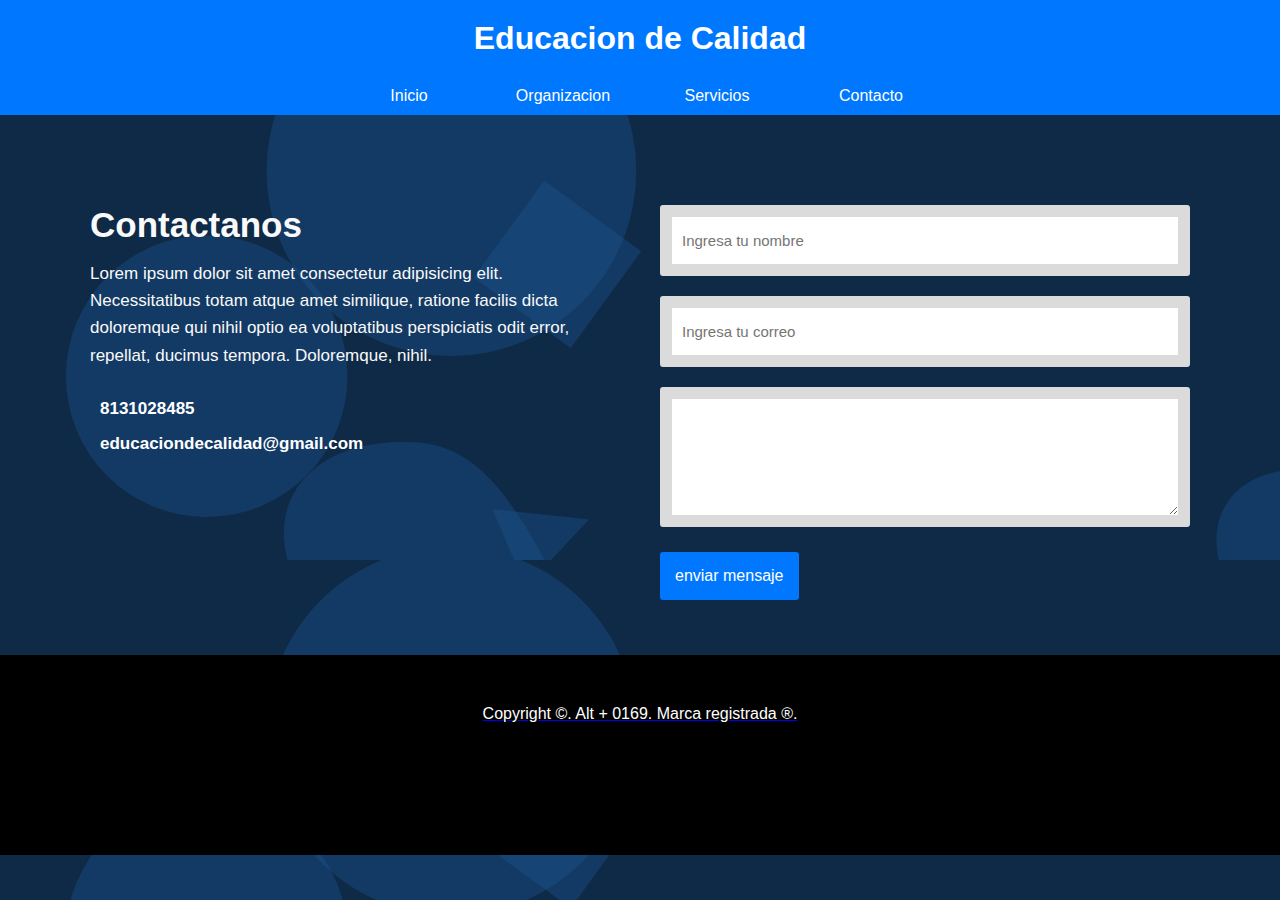
<file: Contacto.html>
<!DOCTYPE html>
<html>
    <head>
        <meta charset="UTF-8">
        <title> Formulario de contacto</title>
        <link rel="stylesheet" href="estilo.css">
        <script src="https://fontawesome.com/"></script>
        <link rel="stylesheet" type="text/css" href="estilo.css">
    </head>
    <body>
        <nav id="mainnavbar">
            <div class="container">
                <h1 class="texto"> <a href="index.html">Educacion de <span class="text-black">Calidad</span></span>
                </a></h1>
                <ul>
                    <li><a href="index.html">Inicio</a></li>
                    <li><a href="Organizacion.html">Organizacion</a></li>
                    <li><a href="servicios.html">Servicios</a></li>
                    <li><a href="Contacto.html">Contacto</a></li>
                </ul>
            </div>
        </nav>
        <div class="container-form">
            <div class="info-form">
                <h2> Contactanos </h2>
                <p>Lorem ipsum dolor sit amet consectetur adipisicing elit. Necessitatibus totam atque amet similique, ratione facilis dicta doloremque qui nihil optio ea voluptatibus perspiciatis odit error, 
                repellat, ducimus tempora. Doloremque, nihil.</p>
                <a href="#"> <i class="">
                </i>8131028485 </a>
                <a href="#"> <i class="">
                </i>educaciondecalidad@gmail.com
            </div>
            <form action="#" autocomplete="off"><input type="text" name="nombre" placeholder="Ingresa tu nombre" class="campo">
            <input type="email" name="email" placeholder="Ingresa tu correo" class="campo">
            <textarea name="mensaje"
            placeholder="Ingresa tu mensaje">
            </textarea>
            <input type="submit" name="enviar" 
            value="enviar mensaje" class="btn-enviar"
            </form>
        </div>

        <footer>
            <p>Copyright ©. Alt + 0169. Marca registrada ®.</p>
        </footer>
        
    </body>
</html>
</file>
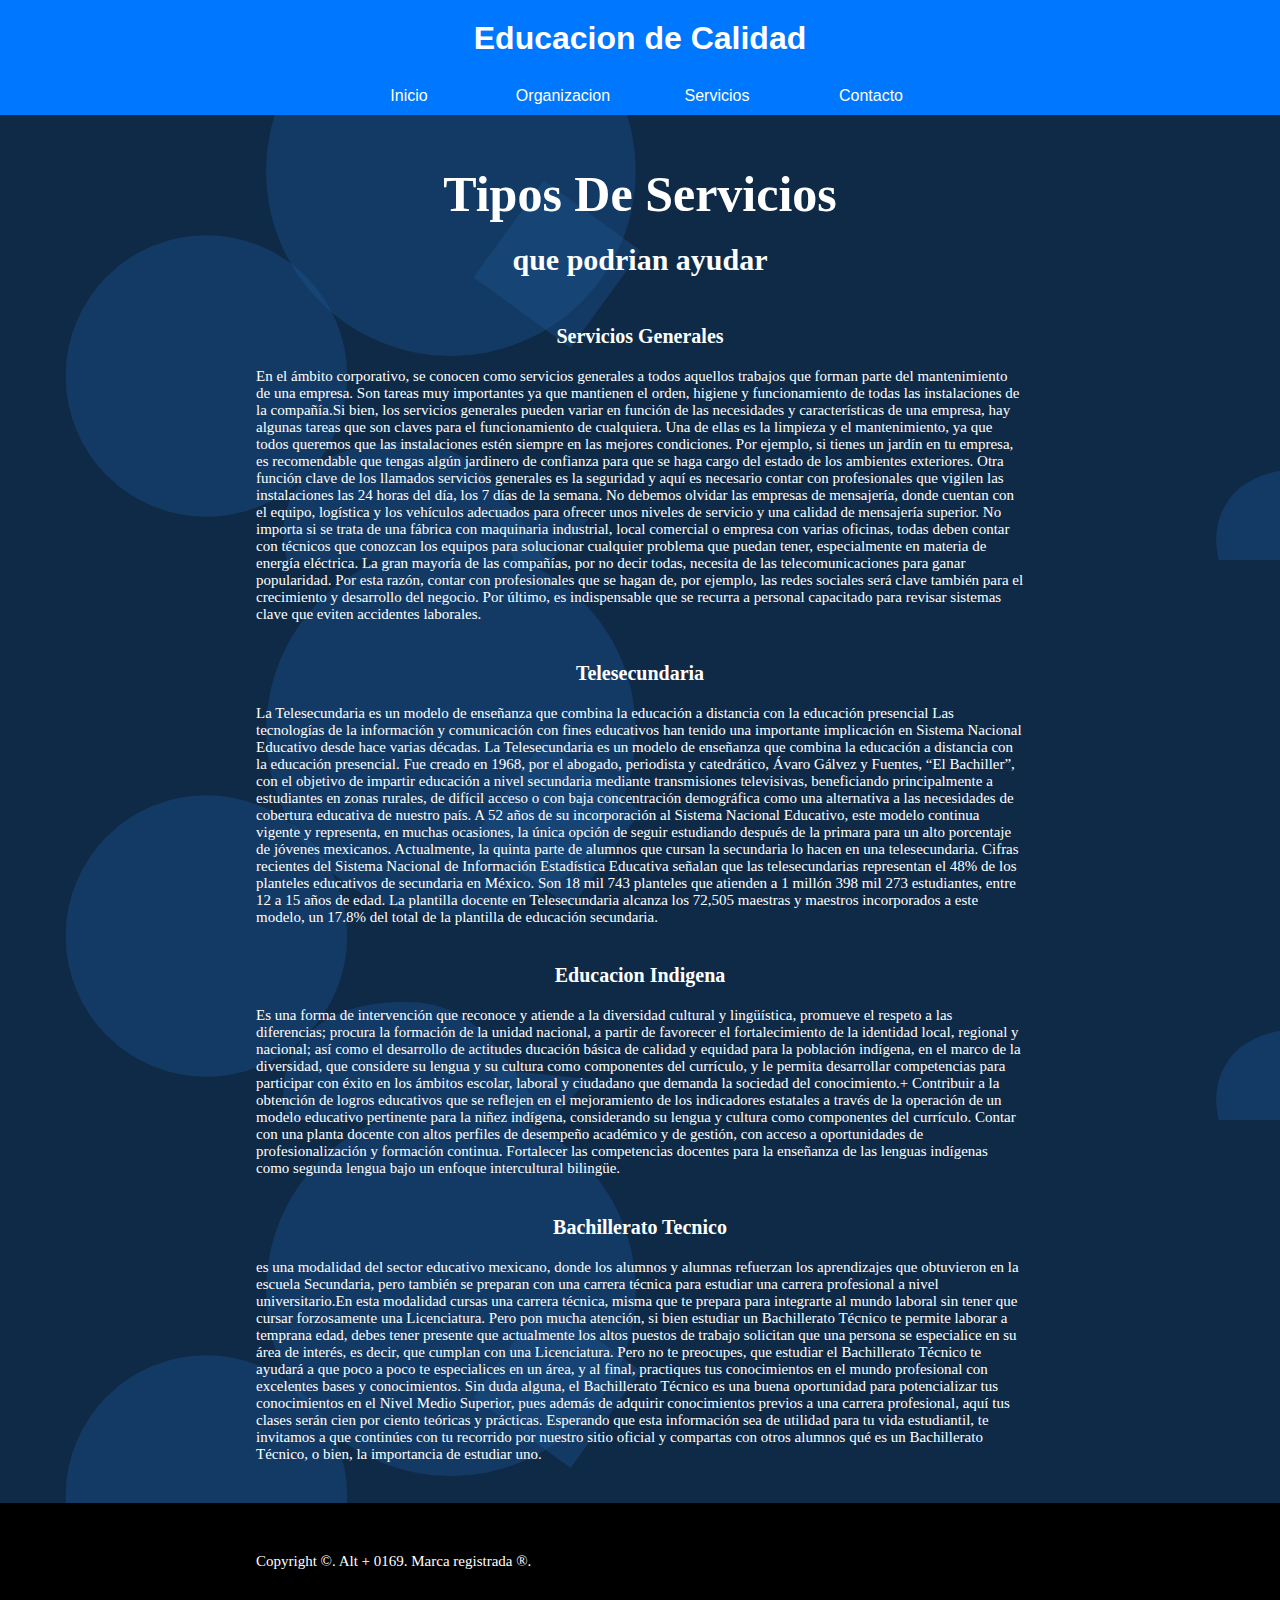
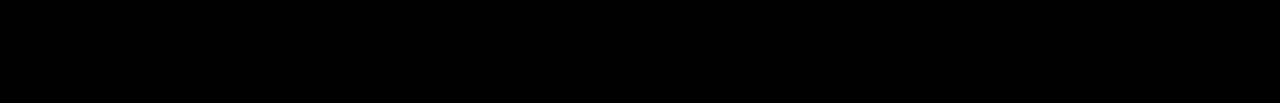
<file: Servicios.html>
<!DOCTYPE html>
<html lang="en">
<head>
    <meta charset="UTF-8">
    <meta http-equiv="X-UA-Compatible" content="IE=edge">
    <meta name="viewport" content="width=device-width, initial-scale=1.0">
    <link rel="stylesheet" type="text/css" href="estilo.css">
    <title>Educacion de Calidad │ Servicios</title>
</head>
<body>
    
    <header id="bodyheader">
        <nav id="navbar">
            <div class="container">
                <h1 class="texto"> <a href="index.html">Educacion de <span class="text-black">Calidad</span></span>
                </a></h1>
                <ul>
                    <li><a href="index.html">Inicio</a></li>
                    <li><a href="Organizacion.html">Organizacion</a></li>
                    <li><a class="current" href="servicios.html">Servicios</a></li>
                    <li><a href="Contacto.html">Contacto</a></li>
                </ul>
            </div>
        </nav>
    </header>

    <section id="servicios">
        <div class="container">
            <h2>Tipos De Servicios</h2>
            <div class="services-row">
                <div class="services-box">
                    <h3>que podrian ayudar</h3>
                    <h4>Servicios Generales</h4>
                    <p>En el ámbito corporativo, se conocen como servicios generales a todos aquellos trabajos que forman parte del mantenimiento de una empresa. Son tareas muy importantes ya que mantienen el orden, 
                    higiene y funcionamiento de todas las instalaciones de la compañía.Si bien, los servicios generales pueden variar en función de las necesidades y características de una empresa, hay algunas tareas que son claves para el funcionamiento de cualquiera.
                    Una de ellas es la limpieza y el mantenimiento, ya que todos queremos que las instalaciones estén siempre en las mejores condiciones. Por ejemplo, si tienes un jardín en tu empresa, es recomendable que tengas algún jardinero de confianza para que se haga cargo del estado de los ambientes exteriores.
                    Otra función clave de los llamados servicios generales es la seguridad y aquí es necesario contar con profesionales que vigilen las instalaciones las 24 horas del día, los 7 días de la semana. No debemos olvidar las empresas de mensajería, donde cuentan con el equipo, logística y los vehículos adecuados para ofrecer unos niveles de servicio y una calidad de mensajería superior.
                    No importa si se trata de una fábrica con maquinaria industrial, local comercial o empresa con varias oficinas, todas deben contar con técnicos que conozcan los equipos para solucionar cualquier problema que puedan tener, especialmente en materia de energía eléctrica.
                    La gran mayoría de las compañías, por no decir todas, necesita de las telecomunicaciones para ganar popularidad. Por esta razón, contar con profesionales que se hagan de, por ejemplo, las redes sociales será clave también para el crecimiento y desarrollo del negocio.                   
                    Por último, es indispensable que se recurra a personal capacitado para revisar sistemas clave que eviten accidentes laborales.</p>
                    <h4>Telesecundaria</h4>
                    <p>La Telesecundaria es un modelo de enseñanza que combina la educación a
                    distancia con la educación presencial Las tecnologías de la información y comunicación con fines educativos han tenido una importante implicación en Sistema Nacional Educativo desde hace varias décadas.
                    La Telesecundaria es un modelo de enseñanza que combina la educación a distancia con la educación presencial. Fue creado en 1968, por el abogado, periodista y catedrático, Ávaro Gálvez y Fuentes, “El Bachiller”, con el objetivo de impartir educación a nivel secundaria mediante transmisiones televisivas, beneficiando principalmente a estudiantes en zonas rurales, de difícil acceso o con baja concentración demográfica  como una alternativa a las necesidades de cobertura educativa de nuestro país.                   
                    A 52 años de su incorporación al Sistema Nacional Educativo, este modelo continua vigente y representa, en muchas ocasiones, la única opción  de seguir estudiando después de la primara para un alto porcentaje de jóvenes mexicanos. Actualmente, la quinta parte de alumnos que cursan la secundaria lo hacen en una telesecundaria.                   
                    Cifras recientes del Sistema Nacional de Información Estadística Educativa señalan que las telesecundarias representan el 48% de los planteles educativos de secundaria en México. Son 18 mil 743 planteles que atienden a 1 millón 398 mil 273  estudiantes, entre 12 a 15 años de edad.      
                    La plantilla docente en Telesecundaria alcanza los 72,505 maestras y maestros incorporados a este modelo, un 17.8% del total de la plantilla de educación secundaria.          </p>
                    <h4>Educacion Indigena</h4>
                    <p>Es una forma de intervención que reconoce y atiende a la diversidad cultural y lingüística, promueve el respeto a las diferencias; procura la formación de la unidad nacional, 
                    a partir de favorecer el fortalecimiento de la identidad local, regional y nacional; así como el desarrollo de actitudes ducación básica de calidad y equidad para la población indígena, en el marco de la diversidad, que considere su lengua y su cultura como componentes del currículo, y le permita desarrollar competencias para participar con éxito en los ámbitos escolar, laboral y ciudadano que demanda la sociedad del conocimiento.+
                    Contribuir a la obtención de logros educativos que se reflejen en el mejoramiento de los indicadores estatales a través de la operación de un modelo educativo pertinente para la niñez indígena, considerando su lengua y cultura como componentes del currículo.
                    Contar con una planta docente con altos perfiles de desempeño académico y de gestión, con acceso a oportunidades de profesionalización y formación continua.
                    Fortalecer las competencias docentes para la enseñanza de las lenguas indígenas como segunda lengua bajo un enfoque intercultural bilingüe.
                    </p>
                    <h4>Bachillerato Tecnico</h4>
                    <p>es una modalidad del sector educativo mexicano, donde los alumnos y alumnas refuerzan los aprendizajes que obtuvieron en la escuela Secundaria, 
                    pero también se preparan con una carrera técnica para estudiar una carrera profesional a nivel universitario.En esta modalidad cursas una carrera técnica, misma que te prepara para integrarte al mundo laboral sin tener que cursar forzosamente una Licenciatura.  Pero pon mucha atención, si bien estudiar un Bachillerato Técnico te permite laborar a temprana edad, debes tener presente que actualmente los altos puestos de trabajo solicitan que una persona se especialice en su área de interés, es decir, que cumplan con una Licenciatura.
                    Pero no te preocupes, que estudiar el Bachillerato Técnico te ayudará a que poco a poco te especialices en un área, y al final, practiques tus conocimientos en el mundo profesional con excelentes bases y conocimientos. 
                    Sin duda alguna, el Bachillerato Técnico es una buena oportunidad para potencializar tus conocimientos en el Nivel Medio Superior, pues además de adquirir conocimientos previos a una carrera profesional, aquí tus clases serán cien por ciento teóricas y prácticas. 
                    Esperando que esta información sea de utilidad para tu vida estudiantil, te invitamos a que continúes con tu recorrido por nuestro sitio oficial y compartas con otros alumnos qué es un Bachillerato Técnico, o bien, la importancia de estudiar uno. </p>
                </div>
            </div>
        </div>

        <footer>
            <p>Copyright ©. Alt + 0169. Marca registrada ®.</p>
        </footer>

    </section>

</body>
</html>
</file>
<file: estilo.css>
*{
    padding: 0;
    margin: 0;
}
h1 {
    font-family: 'Times New Roman', Times, serif;
    text-align: center;
    background-color: rgb(0, 119, 255);
    color: white;
    padding: 20px;
}
body{
    display: grid;
    background-image: url("data:image/svg+xml,%3csvg xmlns='http://www.w3.org/2000/svg' version='1.1' xmlns:xlink='http://www.w3.org/1999/xlink' xmlns:svgjs='http://svgjs.com/svgjs' width='1440' height='560' preserveAspectRatio='none' viewBox='0 0 1440 560'%3e%3cg mask='url(%26quot%3b%23SvgjsMask1007%26quot%3b)' fill='none'%3e%3crect width='1440' height='560' x='0' y='0' fill='%230e2a47'%3e%3c/rect%3e%3cpath d='M69.01 379.37 a140.71 140.71 0 1 0 281.42 0 a140.71 140.71 0 1 0 -281.42 0z' fill='rgba(28%2c 83%2c 142%2c 0.4)' class='triangle-float2'%3e%3c/path%3e%3cpath d='M573.7908254796384 351.0361589846029L644.1465551683018 254.19980463956955 547.3102008232686 183.84407495090616 476.9544711346051 280.68042929593946z' fill='rgba(28%2c 83%2c 142%2c 0.4)' class='triangle-float2'%3e%3c/path%3e%3cpath d='M591.9072673831766 522.5758776520953L495.6880474896912 512.3701088549661 528.7370816655344 590.2287542063164z' fill='rgba(28%2c 83%2c 142%2c 0.4)' class='triangle-float2'%3e%3c/path%3e%3cpath d='M423.654%2c683.55C472.515%2c687.061%2c530.16%2c683.334%2c553.815%2c640.437C577.082%2c598.243%2c545.804%2c550.308%2c519.325%2c510.052C496.337%2c475.103%2c465.364%2c445.737%2c423.654%2c442.549C375.653%2c438.88%2c322.279%2c451.176%2c298.784%2c493.195C275.645%2c534.577%2c296.302%2c584.157%2c322.308%2c623.801C345.363%2c658.946%2c381.73%2c680.537%2c423.654%2c683.55' fill='rgba(28%2c 83%2c 142%2c 0.4)' class='triangle-float1'%3e%3c/path%3e%3cpath d='M1345.497%2c705.675C1388.089%2c705.333%2c1414.491%2c665.005%2c1436.292%2c628.414C1458.858%2c590.538%2c1485.215%2c546.237%2c1463.274%2c507.995C1441.28%2c469.661%2c1389.692%2c470.06%2c1345.497%2c470.163C1301.563%2c470.265%2c1250.835%2c470.61%2c1228.666%2c508.541C1206.384%2c546.665%2c1229.63%2c591.903%2c1252.143%2c629.891C1274.045%2c666.847%2c1302.54%2c706.02%2c1345.497%2c705.675' fill='rgba(28%2c 83%2c 142%2c 0.4)' class='triangle-float2'%3e%3c/path%3e%3cpath d='M271.4 171.13 a184.8 184.8 0 1 0 369.6 0 a184.8 184.8 0 1 0 -369.6 0z' fill='rgba(28%2c 83%2c 142%2c 0.4)' class='triangle-float1'%3e%3c/path%3e%3c/g%3e%3cdefs%3e%3cmask id='SvgjsMask1007'%3e%3crect width='1440' height='560' fill='white'%3e%3c/rect%3e%3c/mask%3e%3cstyle%3e %40keyframes float1 %7b 0%25%7btransform: translate(0%2c 0)%7d 50%25%7btransform: translate(-10px%2c 0)%7d 100%25%7btransform: translate(0%2c 0)%7d %7d .triangle-float1 %7b animation: float1 5s infinite%3b %7d %40keyframes float2 %7b 0%25%7btransform: translate(0%2c 0)%7d 50%25%7btransform: translate(-5px%2c -5px)%7d 100%25%7btransform: translate(0%2c 0)%7d %7d .triangle-float2 %7b animation: float2 4s infinite%3b %7d %40keyframes float3 %7b 0%25%7btransform: translate(0%2c 0)%7d 50%25%7btransform: translate(0%2c -10px)%7d 100%25%7btransform: translate(0%2c 0)%7d %7d .triangle-float3 %7b animation: float3 6s infinite%3b %7d %3c/style%3e%3c/defs%3e%3c/svg%3e");
    color: #f9f9f9;
}
nav ul {
    font-family: verdana;
    background-color: rgb(0, 119, 255);
    width: 100%;
    list-style-type: none;
    text-align: center;
}
nav li {
    display: inline-flex;
}
nav a {
    text-decoration: none;
    color: white;
    padding: 10px;
    width: 150px;
}
nav li:hover {
    background-color: rgb(136, 191, 255);
}

/*Index*/
#inicio {
    color: rgb(255, 255, 255);
    height: 70vh;
    padding-top: 50px;
}
#inicio h2 {
    font-family: verdana;
    font-size: 50px;
    text-align: center;
    padding-bottom: 20px;
}
#inicio p {
    padding-left: 20%;
    padding-right: 20%;
    font-family: verdana;
    font-size: 20px;
    text-align: center;
}
.container img{
    height: 400px;
    width: 400px;
    padding-right: 20%;
}
/*Organizacion*/
#organizacion {
    color: rgb(255, 255, 255);
    height: 70vh;
    padding-top: 50px;
}

#organizacion h2 {
    font-family: verdana;
    font-size: 50px;
    text-align: center;
    padding-bottom: 20px;
}
#organizacion p {
    font-family: verdana;
    padding-left: 10%;
    padding-right: 10%;
    font-size: 25px;
    text-align: left;
}
.container img {
    padding-left: 50%;
    width: fit-content;
}
/*Servicios*/
#servicios {
    color: rgb(255, 255, 255);
    height: 70vh;
    padding-top: 50px;
}
#servicios h2 {
    font-family: verdana;
    font-size: 50px;
    text-align: center;
    padding-bottom: 20px;
}
#servicios p {
    font-family: verdana;
    padding-left: 20%;
    padding-right: 20%;
    font-size: 15px;
    text-align: left;
}
#servicios h3 {
    font-family: verdana;
    font-size: 30px;
    text-align: center;
    padding-bottom: 10px;
}
#servicios h4 {
    padding: 3%;
    font-family: verdana;
    font-size: 20px;
    text-align: center;
    padding-bottom: 20px;
}
/*Contacto*/
@import url();
*{
    margin: 0;
    padding: 0;
    box-sizing: border-box;
    font-family: Verdana, sans-serif;
}
.container-form{
    width: 100%;
    max-width: 1100px;
    margin: auto;
    display: grid;
    grid-template-columns: repeat(2,1fr);
    grid-gap: 50px;
    margin-top: 90px;
}
.container-form h2{
    margin-bottom: 15px;
    font-size: 35px;
}
.container-form p{
    font-size: 17px;
    line-height: 1.6;
    margin-bottom: 30px;
}
.container-form a{
    font-size: 17px;
    display: inline-block;
    text-decoration: none;
    width: 100%;
    margin-bottom: 15px;
    color: rgb(255, 255, 255);
    font-weight: 700;
}
.container-form a i{
    color: orange;
    margin-right: 10px;
}
.container-form form .campo, textarea{
    width: 100%;
    padding: 15px 10px;
    font-size: 15px;
    border: 12px solid #dbdbdb;
    margin-bottom: 20px;
    border-radius: 3px;
    outline: 0px;
}
.container-form form textarea{
    max-width: 530px;
    min-width: 530px;
    min-height: 140px;
    max-height: 150px;
}
.container-form .btn-enviar{
    padding: 15px;
    font-size: 16px;
    border: none;
    outline: 0px;
    background: orange;
    color: white;
    border-radius: 3px;
    cursor: pointer;
    transition: all 300ms ease;
}
.container-form .btn-enviar{
    background: rgb(0, 119, 255);
}
footer {
    width: 100%;
    height: 200px;
    background-color: black;
    color: white;
    margin-top: 40px;
}
footer p {
    text-align: center;
    padding: 50px;
}
</file>
